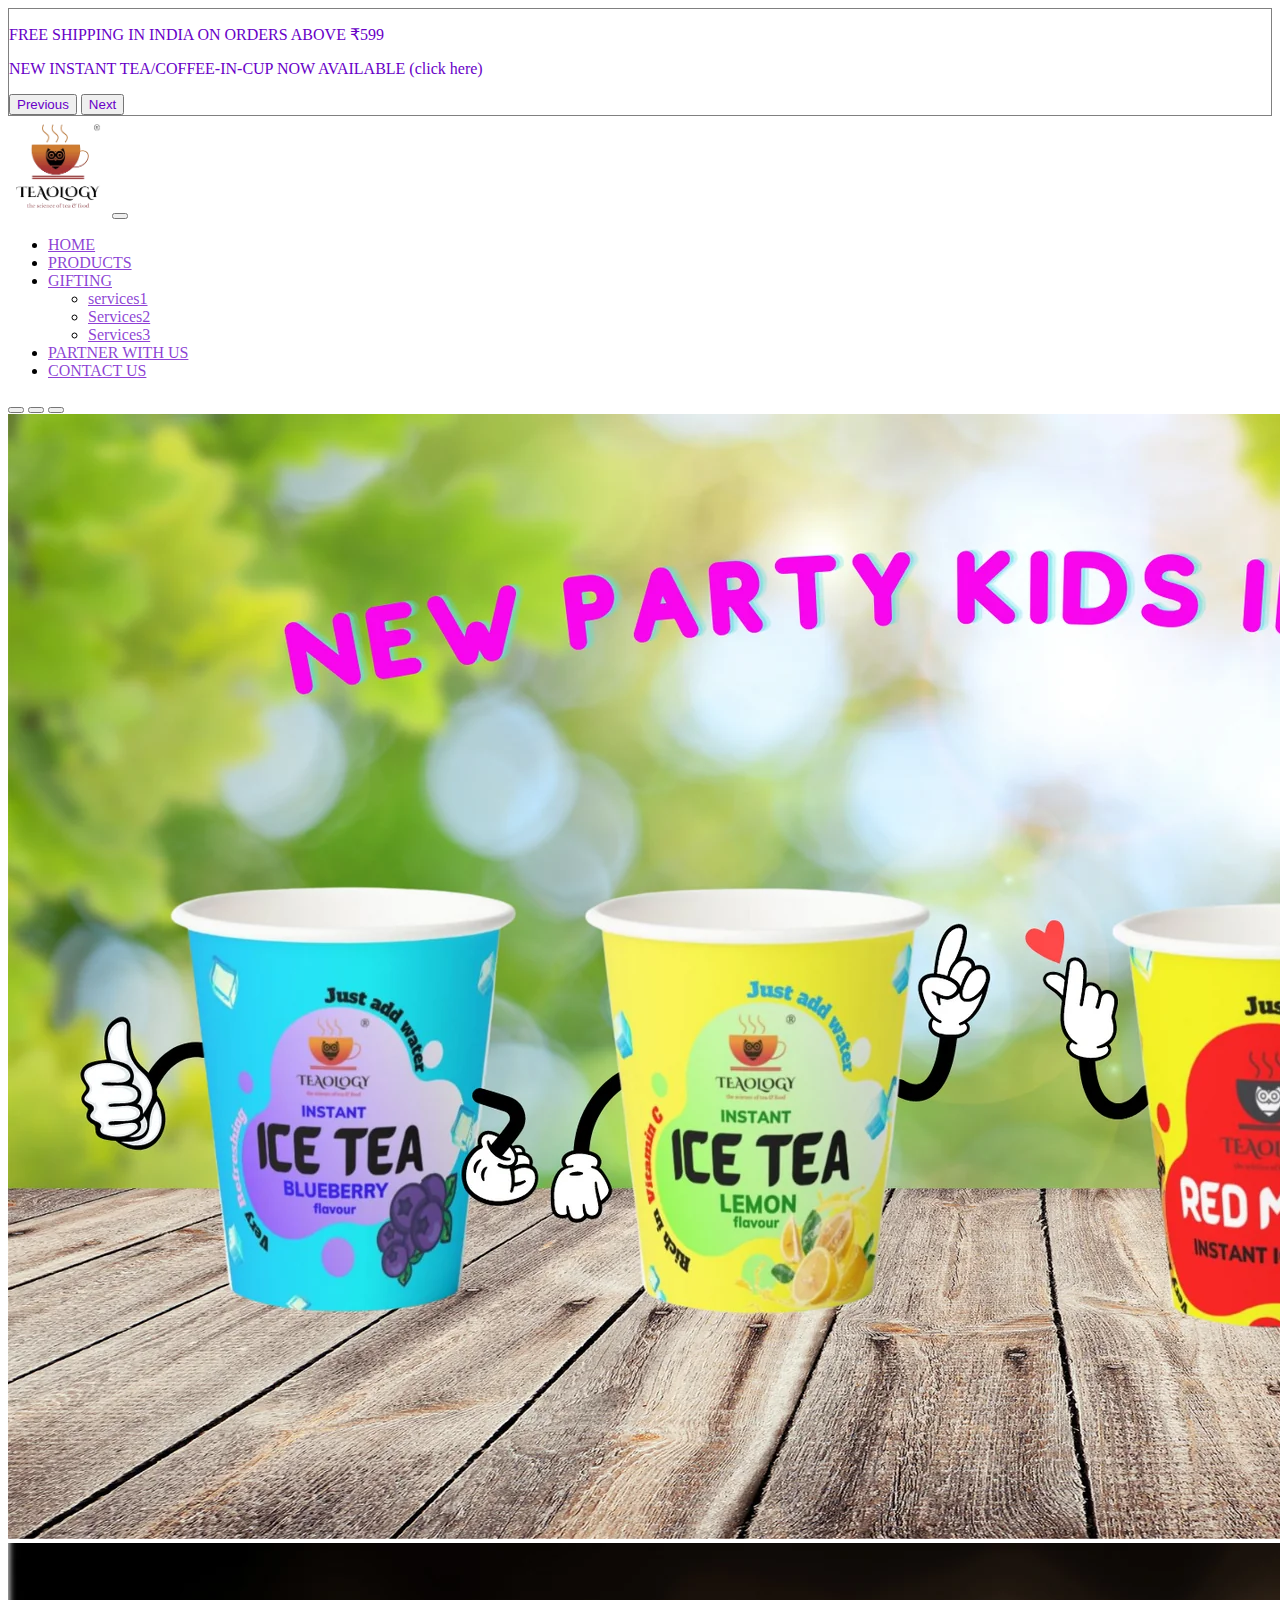
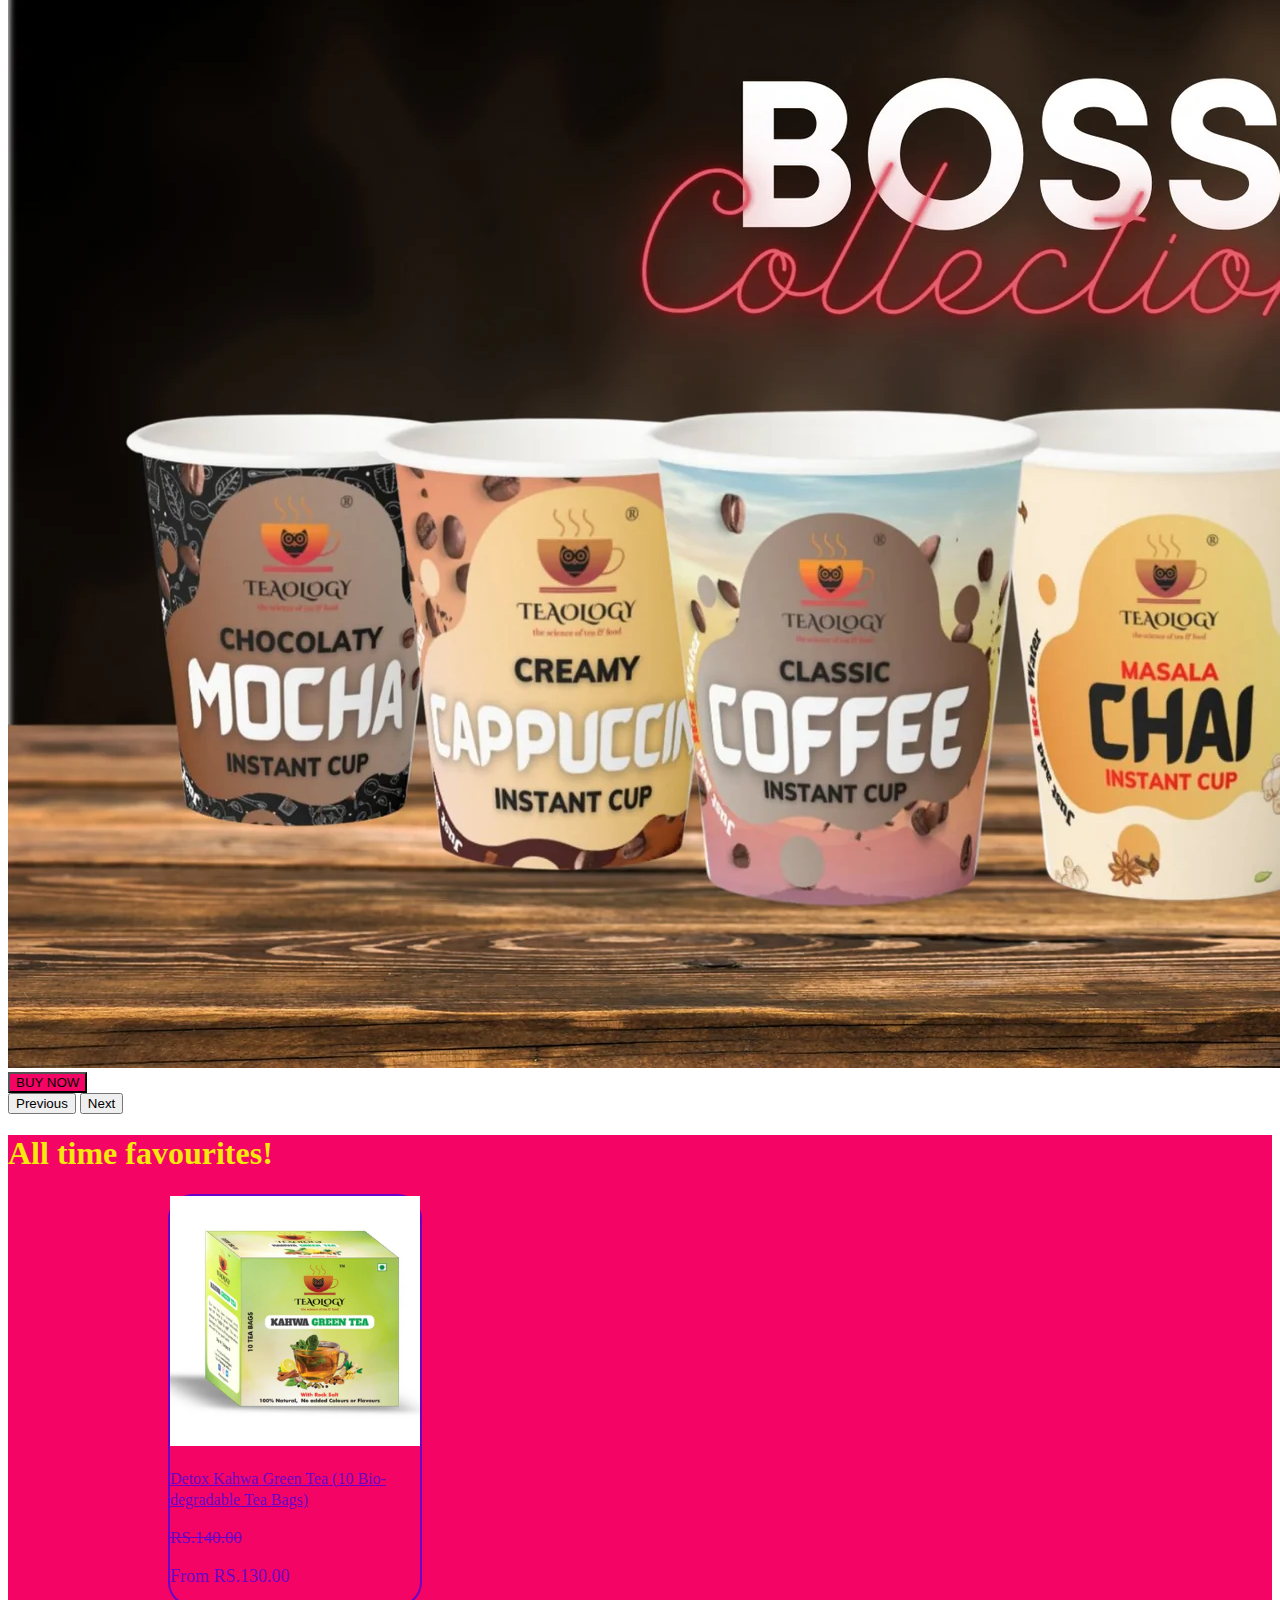
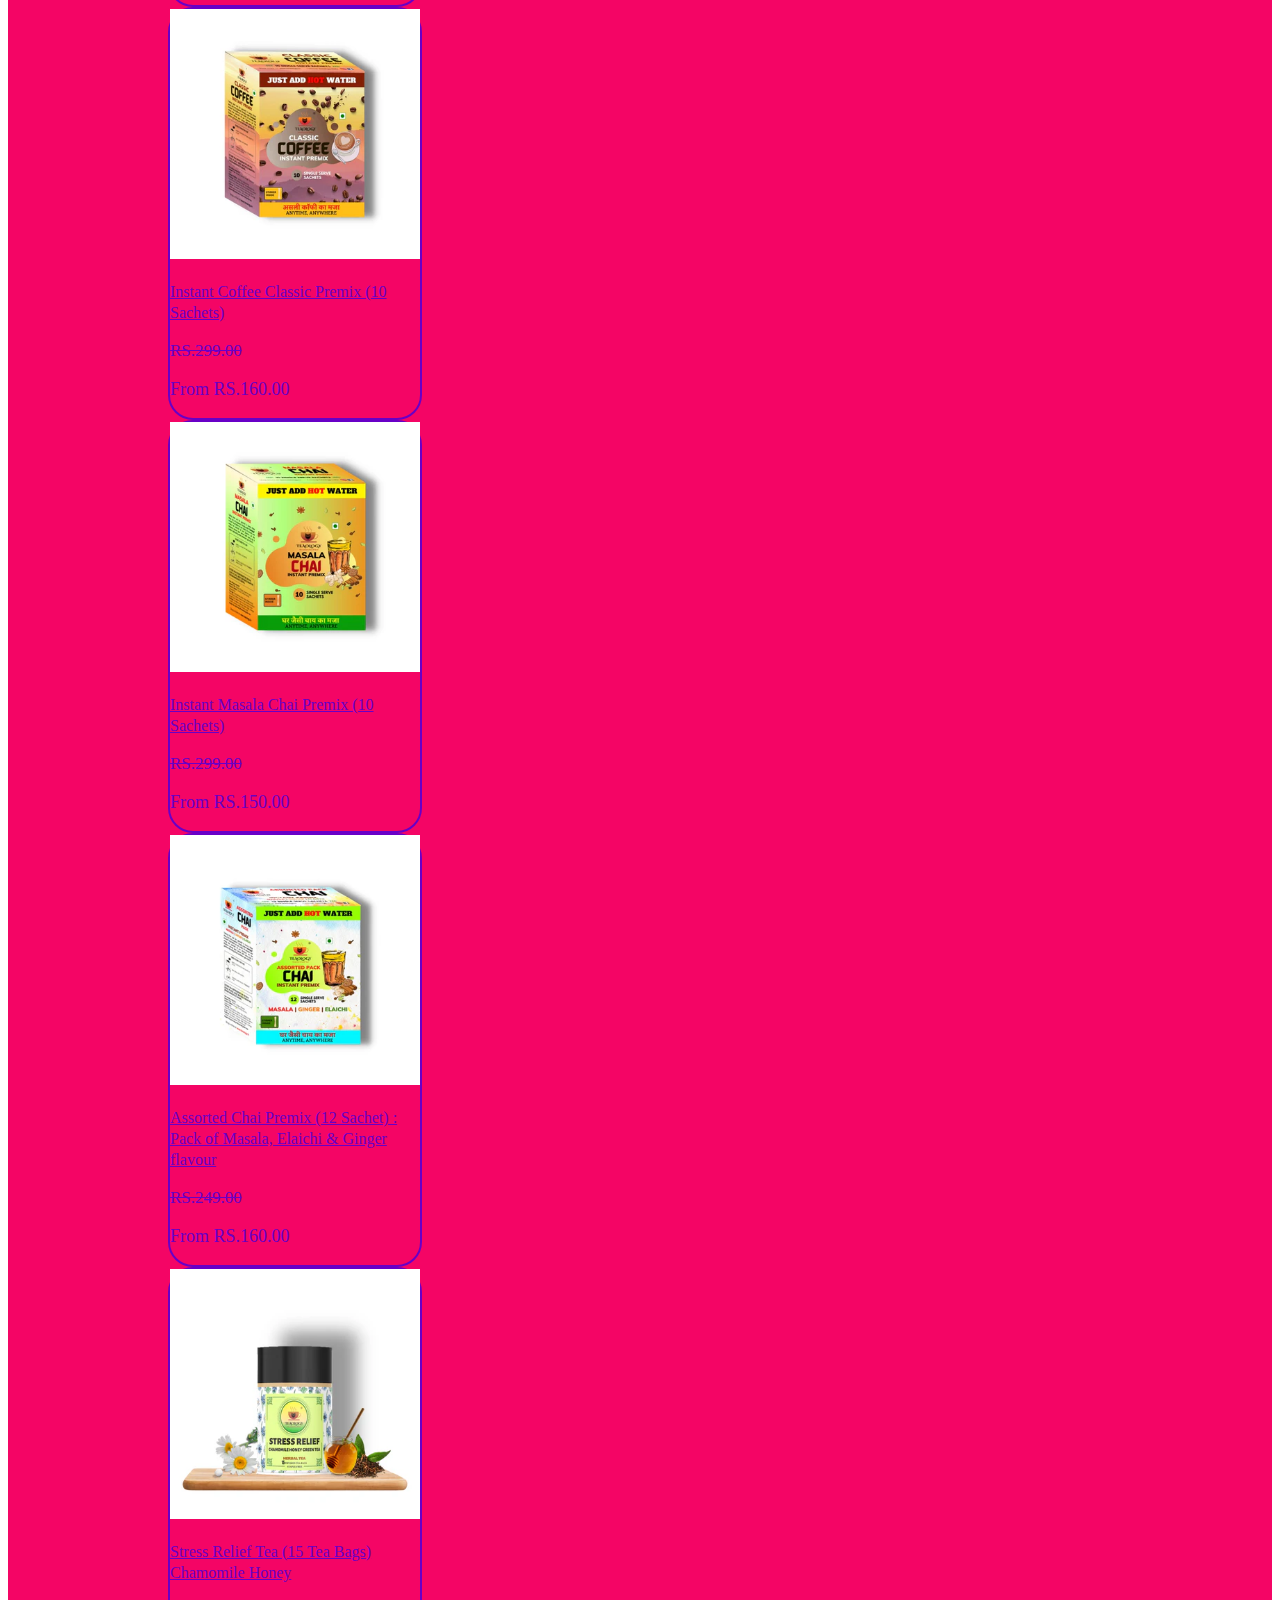
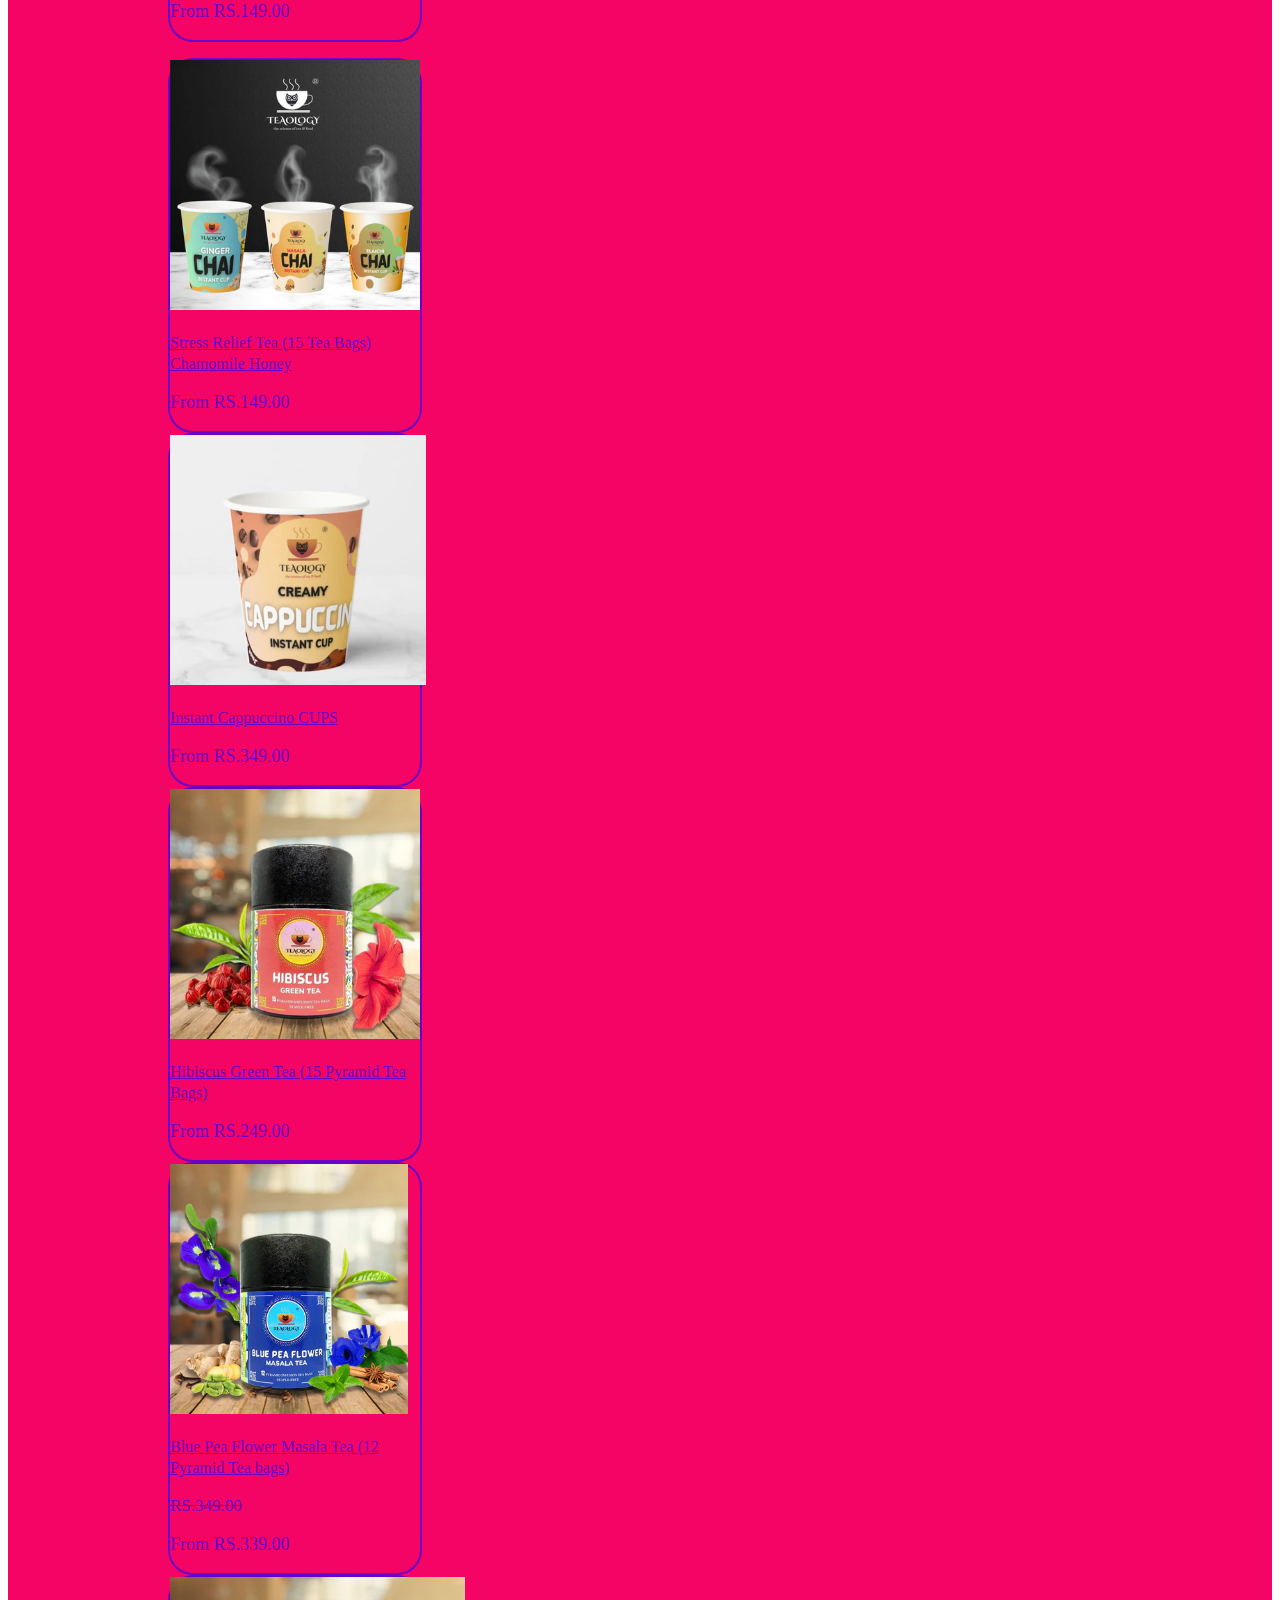
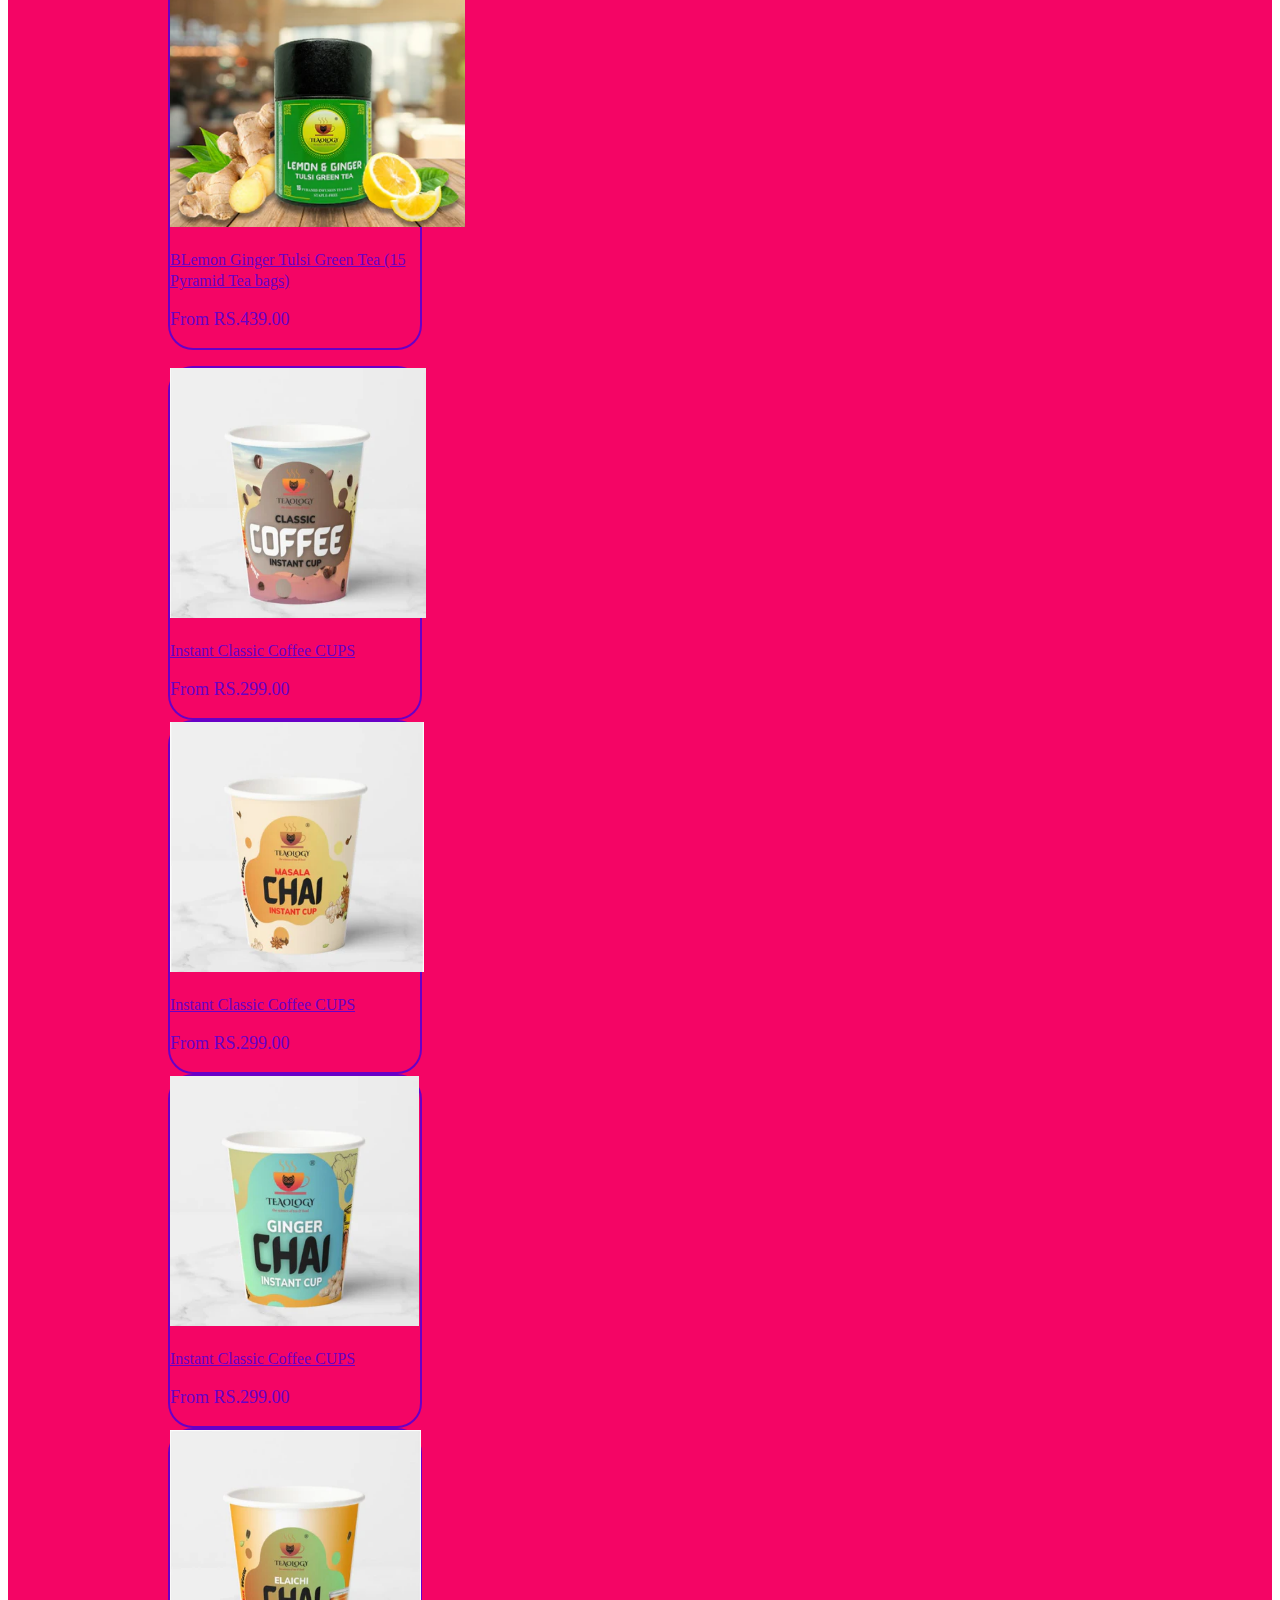
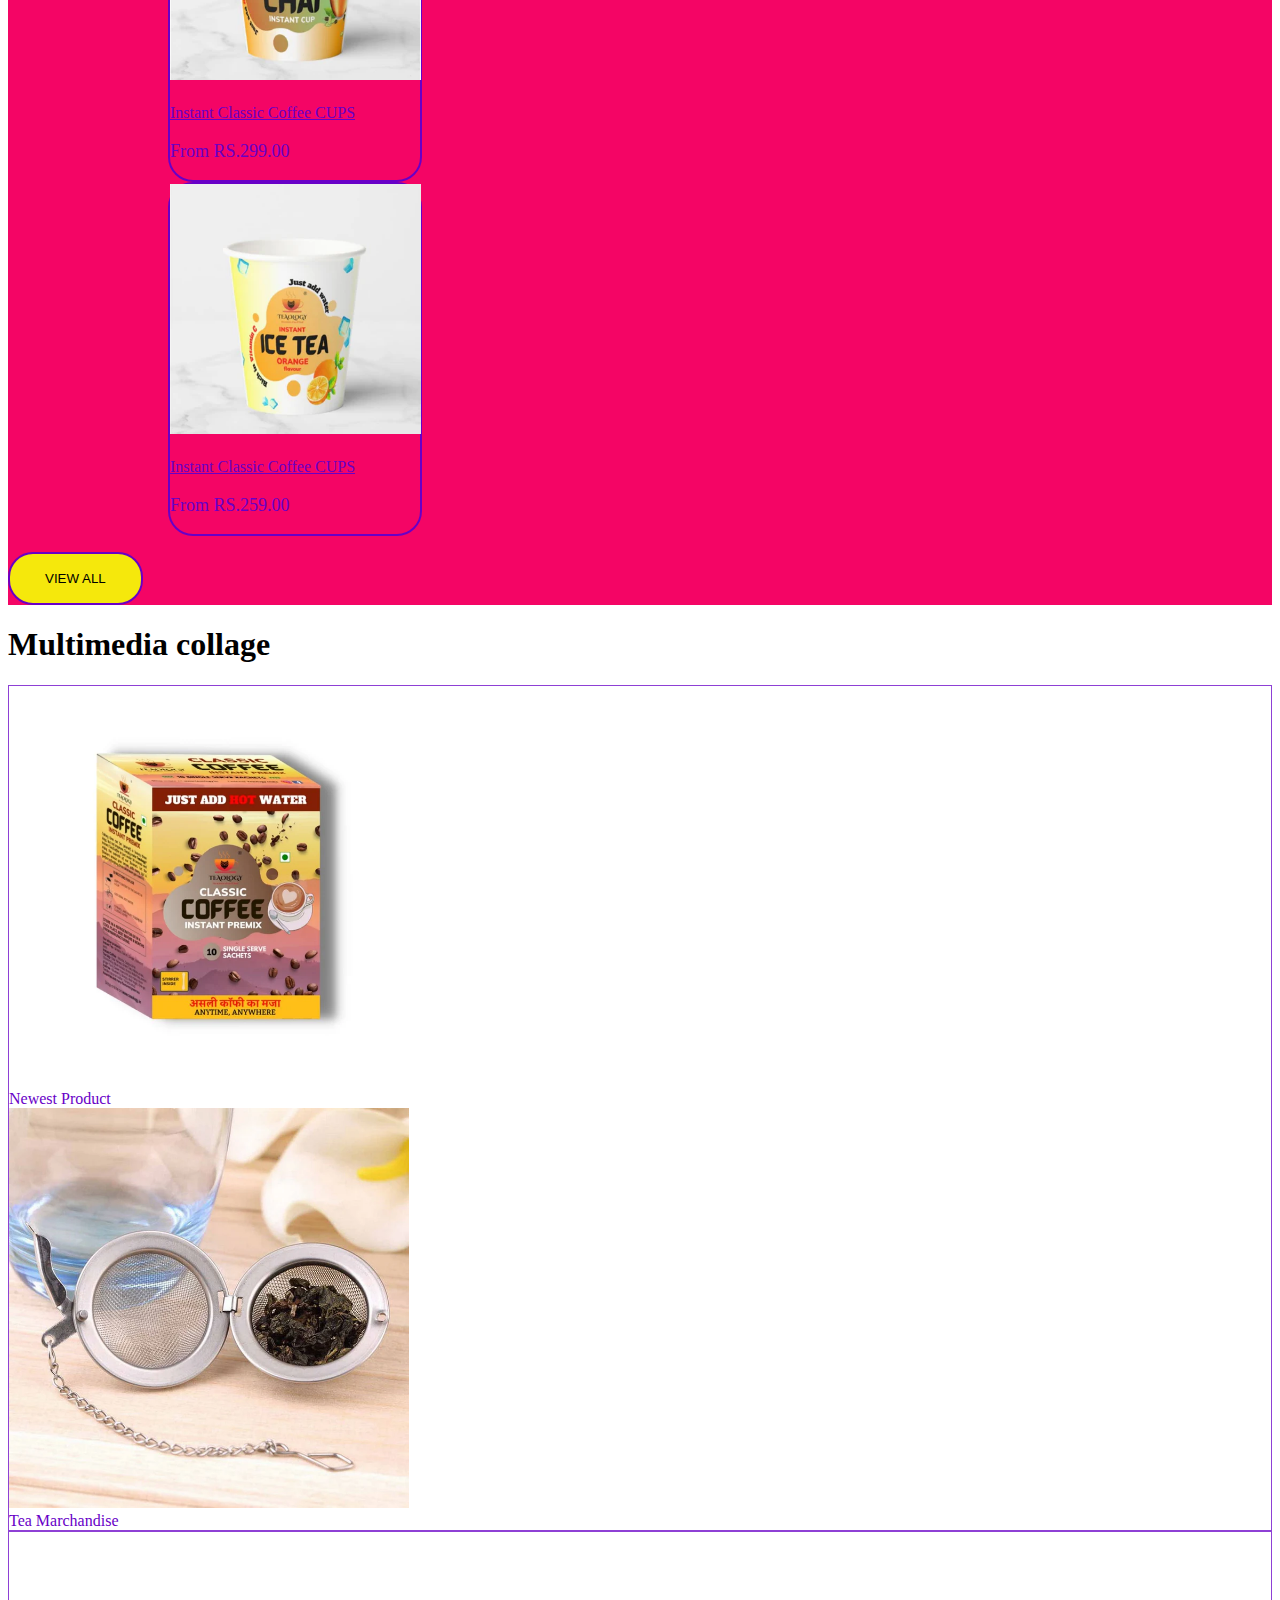
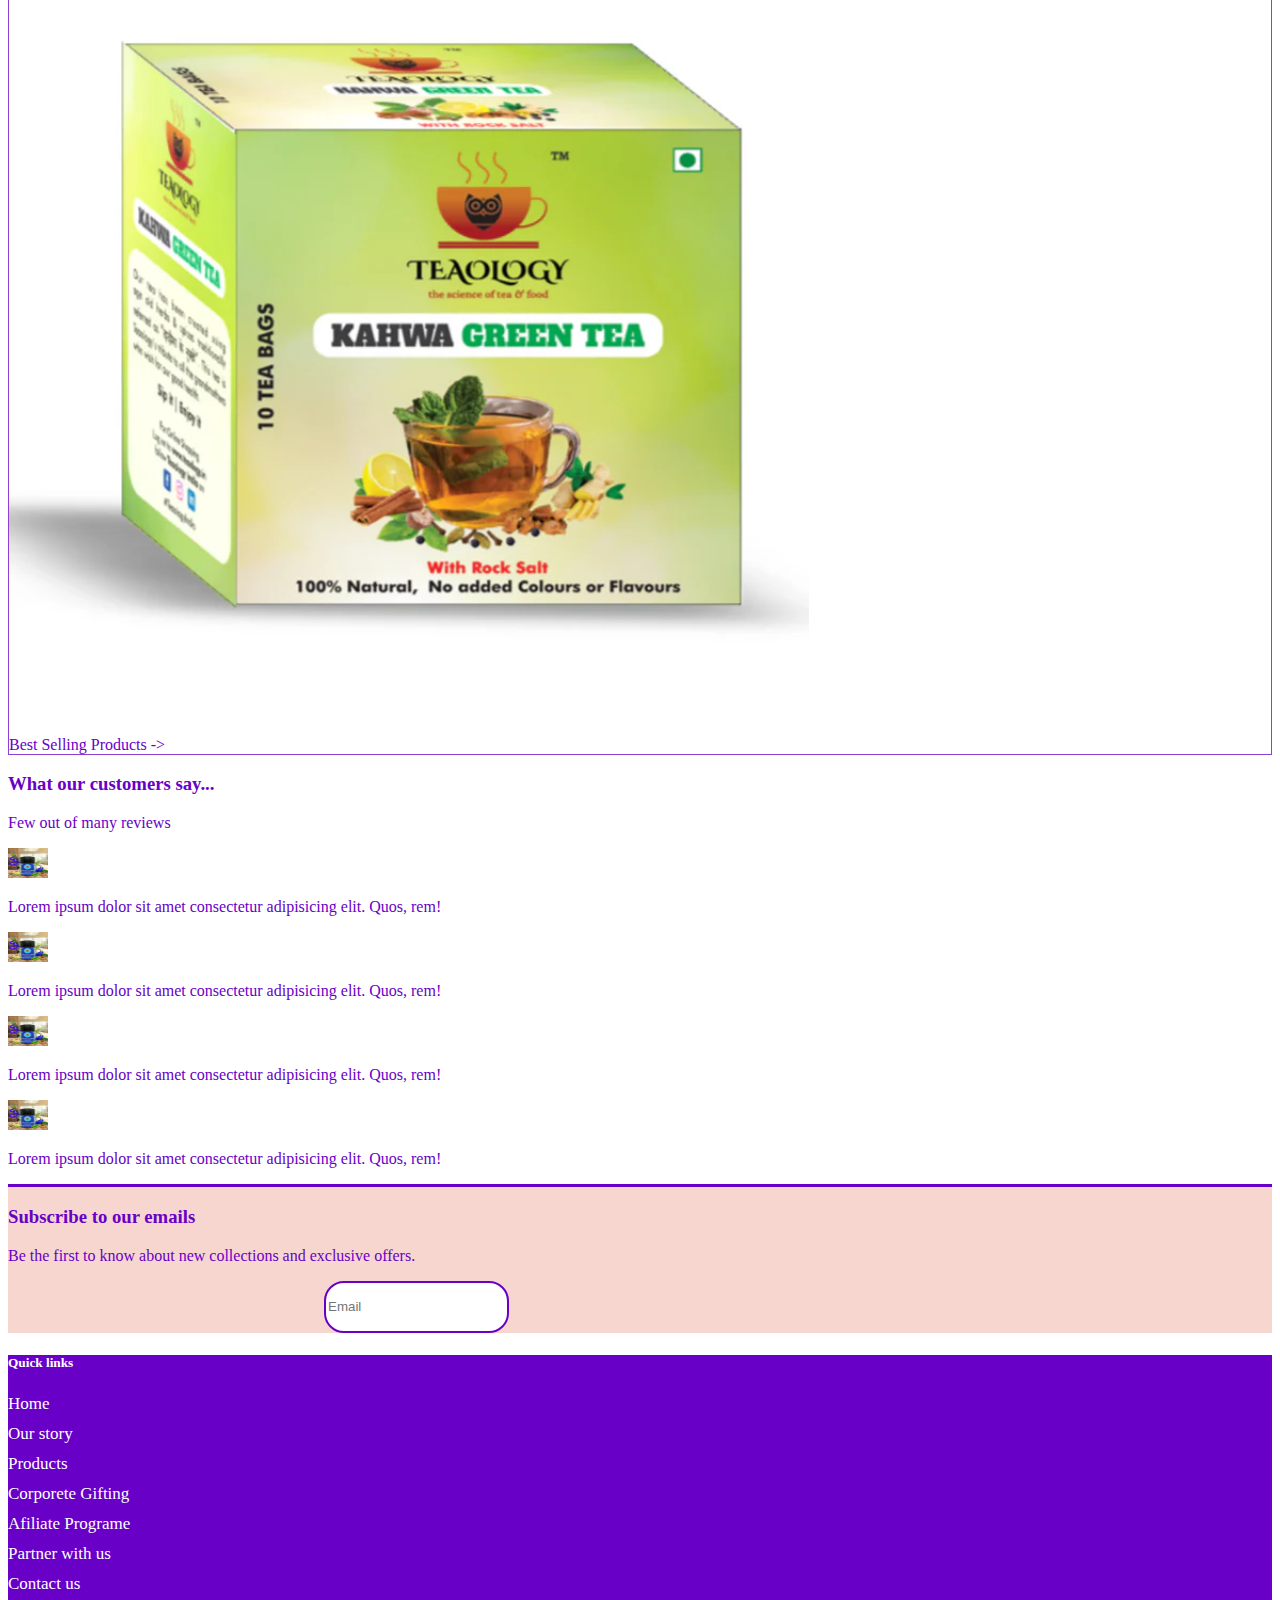
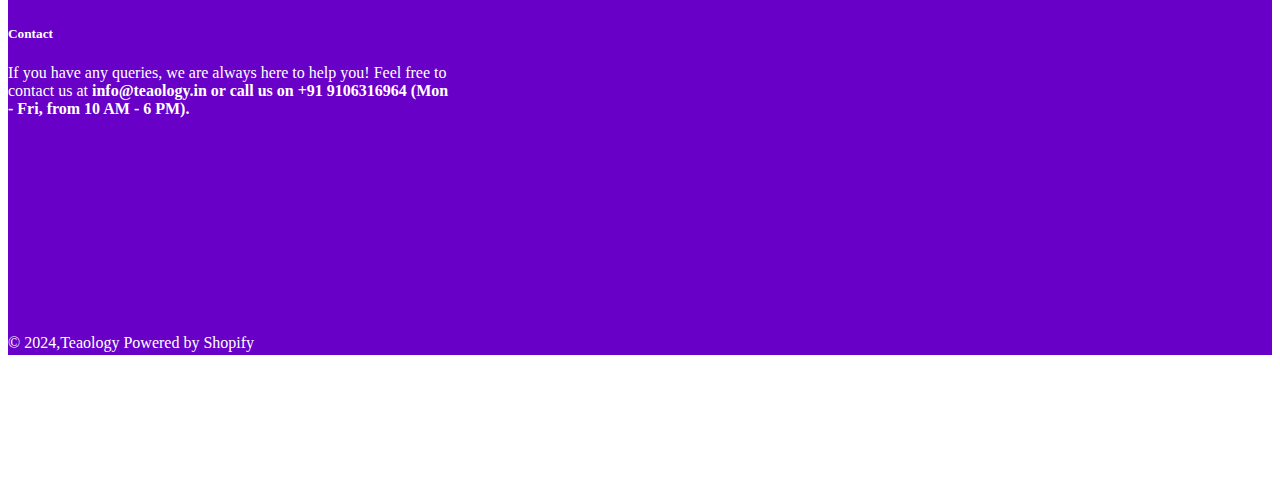
<file: index.html>
<!DOCTYPE html>
<html lang="en">
<head>
    <meta charset="UTF-8">
    <meta name="viewport" content="width=device-width, initial-scale=1.0">
    <title>Document</title>
    <link href="https://cdn.jsdelivr.net/npm/bootstrap@5.0.2/dist/css/bootstrap.min.css" rel="stylesheet" integrity="sha384-EVSTQN3/azprG1Anm3QDgpJLIm9Nao0Yz1ztcQTwFspd3yD65VohhpuuCOmLASjC" crossorigin="anonymous">
    <link rel="stylesheet" href="https://cdn.jsdelivr.net/npm/bootstrap-icons@1.11.1/font/bootstrap-icons.css" integrity="sha384-4LISF5TTJX/fLmGSxO53rV4miRxdg84mZsxmO8Rx5jGtp/LbrixFETvWa5a6sESd" crossorigin="anonymous">
    <link rel="stylesheet" href="style.css">
</head>
<body>
    <section  id="nav" >

      <div id="carouselExampleControls" class="carousel slide p-3 text-center" data-bs-ride="carousel">
        <div class="carousel-inner">
          <div class="carousel-item active">
            <p>FREE SHIPPING IN INDIA ON ORDERS ABOVE ₹599</p>
          </div>
          <div class="carousel-item">
            <p>NEW INSTANT TEA/COFFEE-IN-CUP NOW AVAILABLE (click here)</p>
          </div>
        </div>

        <button class="carousel-control-prev" type="button" data-bs-target="#carouselExampleControls" data-bs-slide="prev">
          <span class="carousel-control-prev-icon" aria-hidden="true"></span>
          <span class="visually-hidden">Previous</span>
        </button>
        <button class="carousel-control-next" type="button" data-bs-target="#carouselExampleControls" data-bs-slide="next">
          <span class="carousel-control-next-icon" aria-hidden="true"></span>
          <span class="visually-hidden">Next</span>
        </button>
      </div>

        <nav class="navbar navbar-expand-lg ">
            
            <div class="container-fluid p-1 mx-5" >
              <img src="images/images-removebg-preview.png" height="100px" width="100px"  alt="" class="mx-5">
              <button class="navbar-toggler" type="button" data-bs-toggle="collapse" data-bs-target="#navbarSupportedContent" aria-controls="navbarSupportedContent" aria-expanded="false" aria-label="Toggle navigation">
                <span class="navbar-toggler-icon"></span>
              </button>
              <div class="collapse navbar-collapse" id="navbarSupportedContent">
                <ul class="navbar-nav me-auto">
                  <li class="nav-item">
                    <a class="nav-link active px-3" aria-current="page" href="index.html">HOME</a>
                  </li>
                  <li class="nav-item">
                    <a class="nav-link px-3" href="#">PRODUCTS</a>
                  </li>
                  <li class="nav-item dropdown">
                    <a class="nav-link dropdown-toggle px-3" href="#" id="navbarDropdown" role="button" data-bs-toggle="dropdown" aria-expanded="false">
                      GIFTING
                    </a>
                    <ul class="dropdown-menu" aria-labelledby="navbarDropdown">
                      <li><a class="dropdown-item " href="Service.html">services1</a></li>
                      <li><a class="dropdown-item " href="#">Services2</a></li>
                      <li><a class="dropdown-item " href="#">Services3</a></li>
                    </ul>
                  </li>
                  <li class="nav-item">
                    <a class="nav-link px-3" href="#">PARTNER WITH US</a>
                  </li>
                  <li class="nav-item">
                    <a class="nav-link px-3" href="contact.html">CONTACT US</a>
                  </li>
                </ul>
                <form class="d-flex mx-5">
                  <div><a href="#"><i class="bi bi-search px-3 h5"></i></a></div>
                  <div><a href="#"><i class="bi bi-person px-3 h5"></i></a></div>
                  <div><a href="#"><i class="bi bi-bag px-3 h5"></i></a></div>
                </form>
              </div>
            </div>
          </nav>
        </section>


    <section id="banner">
        <div id="carouselExampleIndicators" class="carousel slide" data-bs-ride="carousel">
            <div class="carousel-indicators">
              <button type="button" data-bs-target="#carouselExampleIndicators" data-bs-slide-to="0" class="active" aria-current="true" aria-label="Slide 1"></button>
              <button type="button" data-bs-target="#carouselExampleIndicators" data-bs-slide-to="1" aria-label="Slide 2"></button>
              <button type="button" data-bs-target="#carouselExampleIndicators" data-bs-slide-to="2" aria-label="Slide 3"></button>
            </div>
            <div class="carousel-inner">
              <div class="carousel-item active">
                <img src="images/Bold_Sale_Brand_Website_Homepage_Banner_1.webp" class=" w-100" alt="...">
              </div>
              <div class="carousel-item">
                <img src="images/Bold_Sale_Brand_Website_Homepage_Banner_2.webp" class=" w-100" alt="...">
              </div>
            </div>
            <div class="d-flex justify-content-center mt-5">
            <button type="button" class=" text-center  text-white p-3" id="banner_button">BUY NOW</button>
            </div>
            <button class="carousel-control-prev" type="button" data-bs-target="#carouselExampleIndicators" data-bs-slide="prev">
              <span class="carousel-control-prev-icon" aria-hidden="true"></span>
              <span class="visually-hidden">Previous</span>
            </button>
            <button class="carousel-control-next" type="button" data-bs-target="#carouselExampleIndicators" data-bs-slide="next">
              <span class="carousel-control-next-icon" aria-hidden="true"></span>
              <span class="visually-hidden">Next</span>
            </button>
          </div>
          </section>

          <section  class="product mt-5 pb-5">
            <div class="product1 m-5-lg">
            <h1 class=" p-3 fs-1">All time favourites!</h1>
            <div class="card1 d-flex flex-column flex-md-row gap-3">
            <div class="card" >
              <img src="images/Kahwa3Dbox.webp" class="card-img-top" alt="..." height="250px" >
              <div class="card-body">
                <p class="card-title"><a href="#">Detox Kahwa Green Tea (10 Bio-degradable Tea Bags)</a></p>
                
                <form class="d-flex pt-3">
                  <div><i class="bi bi-star-fill px-1 "></i></div>
                  <div><i class="bi bi-star-fill px-1 "></i></i></div>
                  <div><i class="bi bi-star-fill px-1 "></i></i></div>
                  <div><i class="bi bi-star-fill px-1 "></i></i></div>
                  <div><i class="bi bi-star-fill px-1 "></i></i></div>
                </form>

                <p class="pt-3 price"> RS.140.00</p>
                <p class="">From RS.130.00</p>
              </div>
            </div>

            <div class="card" >
              <img src="images/2.webp" class="card-img-top" alt="..." height="250px" >
              <div class="card-body">
                <p class="card-title"><a href="#">Instant Coffee Classic Premix (10 Sachets)</a></p>
                
                <form class="d-flex pt-3">
                  <div><i class="bi bi-star-fill px-1 "></i></div>
                  <div><i class="bi bi-star-fill px-1 "></i></i></div>
                  <div><i class="bi bi-star-fill px-1 "></i></i></div>
                  <div><i class="bi bi-star-fill px-1 "></i></i></div>
                  <div><i class="bi bi-star-fill px-1 "></i></i></div>
                </form>

                <p class="pt-3 price"> RS.299.00</p>
                <p class="">From RS.160.00</p>
              </div>
            </div>

            <div class="card" >
              <img src="images/3.webp" class="card-img-top" alt="..." height="250px" >
              <div class="card-body">
                <p class="card-title"><a href="#">Instant Masala Chai Premix (10 Sachets)</a></p>
                
                <form class="d-flex pt-3">
                  <div><i class="bi bi-star-fill px-1 "></i></div>
                  <div><i class="bi bi-star-fill px-1 "></i></i></div>
                  <div><i class="bi bi-star-fill px-1 "></i></i></div>
                  <div><i class="bi bi-star-fill px-1 "></i></i></div>
                  <div><i class="bi bi-star-fill px-1 "></i></i></div>
                </form>

                <p class="pt-3 price"> RS.299.00</p>
                <p class="">From RS.150.00</p>
              </div>
            </div>

            <div class="card" >
              <img src="images/4.webp" class="card-img-top" alt="..." height="250px" >
              <div class="card-body">
                <p class="card-title"><a href="#">Assorted Chai Premix (12 Sachet) : Pack of Masala, Elaichi & Ginger flavour</a></p>
                
                <form class="d-flex pt-3">
                  <div><i class="bi bi-star-fill px-1 "></i></div>
                  <div><i class="bi bi-star-fill px-1 "></i></i></div>
                  <div><i class="bi bi-star-fill px-1 "></i></i></div>
                  <div><i class="bi bi-star-fill px-1 "></i></i></div>
                  <div><i class="bi bi-star-fill px-1 "></i></i></div>
                </form>

                <p class="pt-3 price"> RS.249.00</p>
                <p class="">From RS.160.00</p>
              </div>
            </div>

            <div class="card" >
              <img src="images/5.webp" class="card-img-top" alt="..." height="250px" >
              <div class="card-body">
                <p class="card-title"><a href="#">Stress Relief Tea (15 Tea Bags) Chamomile Honey</a></p>
                
                <form class="d-flex pt-3">
                  <div><i class="bi bi-star-fill px-1 "></i></div>
                  <div><i class="bi bi-star-fill px-1 "></i></i></div>
                  <div><i class="bi bi-star-fill px-1 "></i></i></div>
                  <div><i class="bi bi-star-fill px-1 "></i></i></div>
                  <div><i class="bi bi-star-fill px-1 "></i></i></div>
                </form>

                <!-- <p class="pt-3 price"> RS.140.00</p> -->
                <p class="">From RS.149.00</p>
              </div>
            </div>
      </div>


      <div class="card1 d-flex flex-column flex-md-row gap-3 ">
        <div class="card" >
          <img src="images/7.webp" class="card-img-top" alt="..." height="250px" >
          <div class="card-body">
            <p class="card-title"><a href="#">Stress Relief Tea (15 Tea Bags) Chamomile Honey</a></p>
            
            <form class="d-flex pt-3">
              <div><i class="bi bi-star-fill px-1 "></i></div>
              <div><i class="bi bi-star-fill px-1 "></i></i></div>
              <div><i class="bi bi-star-fill px-1 "></i></i></div>
              <div><i class="bi bi-star-fill px-1 "></i></i></div>
              <div><i class="bi bi-star-fill px-1 "></i></i></div>
            </form>

            <!-- <p class="pt-3 price"> RS.140.00</p> -->
            <p class="">From RS.149.00</p>
          </div>
        </div>
  
        <div class="card" >
          <img src="images/8.webp" class="card-img-top" alt="..." height="250px" >
          <div class="card-body">
            <p class="card-title"><a href="#">Instant Cappuccino CUPS</a></p>
            
            <form class="d-flex pt-3">
              <div><i class="bi bi-star-fill px-1 "></i></div>
              <div><i class="bi bi-star-fill px-1 "></i></i></div>
              <div><i class="bi bi-star-fill px-1 "></i></i></div>
              <div><i class="bi bi-star-fill px-1 "></i></i></div>
              <div><i class="bi bi-star-fill px-1 "></i></i></div>
            </form>

            <!-- <p class="pt-3 price"> RS.249.00</p> -->
            <p class="">From RS.349.00</p>
          </div>
        </div>
  
        <div class="card" >
          <img src="images/9.webp" class="card-img-top" alt="..." height="250px" >
          <div class="card-body">
            <p class="card-title"><a href="#">Hibiscus Green Tea (15 Pyramid Tea Bags)</a></p>
            
            <form class="d-flex pt-3">
              <div><i class="bi bi-star-fill px-1 "></i></div>
              <div><i class="bi bi-star-fill px-1 "></i></i></div>
              <div><i class="bi bi-star-fill px-1 "></i></i></div>
              <div><i class="bi bi-star-fill px-1 "></i></i></div>
              <div><i class="bi bi-star-fill px-1 "></i></i></div>
            </form>

            <!-- <p class="pt-3 price"> RS.249.00</p> -->
            <p class="">From RS.249.00</p>
          </div>
        </div>

        <div class="card" >
        <img src="images/10.webp" class="card-img-top" alt="..." height="250px" >
        <div class="card-body">
          <p class="card-title"><a href="#">Blue Pea Flower Masala Tea (12 Pyramid Tea bags)</a></p>
          
          <form class="d-flex pt-3">
            <div><i class="bi bi-star-fill px-1 "></i></div>
            <div><i class="bi bi-star-fill px-1 "></i></i></div>
            <div><i class="bi bi-star-fill px-1 "></i></i></div>
            <div><i class="bi bi-star-fill px-1 "></i></i></div>
            <div><i class="bi bi-star-fill px-1 "></i></i></div>
          </form>

          <p class="pt-3 price"> RS.349.00</p>
          <p class="">From RS.339.00</p>
        </div>
      </div>
  
        <div class="card" >
          <img src="images/11.webp" class="card-img-top" alt="..." height="250px" >
          <div class="card-body">
            <p class="card-title"><a href="#">BLemon Ginger Tulsi Green Tea (15 Pyramid Tea bags)</a></p>
            
            <form class="d-flex pt-3">
              <div><i class="bi bi-star-fill px-1 "></i></div>
              <div><i class="bi bi-star-fill px-1 "></i></i></div>
              <div><i class="bi bi-star-fill px-1 "></i></i></div>
              <div><i class="bi bi-star-fill px-1 "></i></i></div>
              <div><i class="bi bi-star-fill px-1 "></i></i></div>
            </form>
  
            <!-- <p class="pt-3 price"> RS.349.00</p> -->
            <p class="">From RS.439.00</p>
          </div>
        </div>
  </div>

  <div class="card1 d-flex flex-column flex-md-row gap-3  ">
    <div class="card" >
      <img src="images/12.webp" class="card-img-top" alt="..." height="250px" >
      <div class="card-body">
        <p class="card-title"><a href="#">Instant Classic Coffee CUPS</a></p>
        
        <form class="d-flex pt-3">
          <div><i class="bi bi-star-fill px-1 "></i></div>
          <div><i class="bi bi-star-fill px-1 "></i></i></div>
          <div><i class="bi bi-star-fill px-1 "></i></i></div>
          <div><i class="bi bi-star-fill px-1 "></i></i></div>
          <div><i class="bi bi-star-fill px-1 "></i></i></div>
        </form>

        <!-- <p class="pt-3 price"> RS.249.00</p> -->
        <p class="">From RS.299.00</p>
      </div>
    </div>

    <div class="card" >
      <img src="images/13.webp" class="card-img-top" alt="..." height="250px" >
      <div class="card-body">
        <p class="card-title"><a href="#">Instant Classic Coffee CUPS</a></p>
        
        <form class="d-flex pt-3">
          <div><i class="bi bi-star-fill px-1 "></i></div>
          <div><i class="bi bi-star-fill px-1 "></i></i></div>
          <div><i class="bi bi-star-fill px-1 "></i></i></div>
          <div><i class="bi bi-star-fill px-1 "></i></i></div>
          <div><i class="bi bi-star-fill px-1 "></i></i></div>
        </form>

        <!-- <p class="pt-3 price"> RS.249.00</p> -->
        <p class="">From RS.299.00</p>
      </div>
    </div>

    <div class="card" >
      <img src="images/14.webp" class="card-img-top" alt="..." height="250px" >
      <div class="card-body">
        <p class="card-title"><a href="#">Instant Classic Coffee CUPS</a></p>
        
        <form class="d-flex pt-3">
          <div><i class="bi bi-star-fill px-1 "></i></div>
          <div><i class="bi bi-star-fill px-1 "></i></i></div>
          <div><i class="bi bi-star-fill px-1 "></i></i></div>
          <div><i class="bi bi-star-fill px-1 "></i></i></div>
          <div><i class="bi bi-star-fill px-1 "></i></i></div>
        </form>

        <!-- <p class="pt-3 price"> RS.249.00</p> -->
        <p class="">From RS.299.00</p>
      </div>
    </div>

    <div class="card" >
      <img src="images/15.webp" class="card-img-top" alt="..." height="250px" >
      <div class="card-body">
        <p class="card-title"><a href="#">Instant Classic Coffee CUPS</a></p>
        
        <form class="d-flex pt-3">
          <div><i class="bi bi-star-fill px-1 "></i></div>
          <div><i class="bi bi-star-fill px-1 "></i></i></div>
          <div><i class="bi bi-star-fill px-1 "></i></i></div>
          <div><i class="bi bi-star-fill px-1 "></i></i></div>
          <div><i class="bi bi-star-fill px-1 "></i></i></div>
        </form>

        <!-- <p class="pt-3 price"> RS.249.00</p> -->
        <p class="">From RS.299.00</p>
      </div>
    </div>

    <div class="card" >
      <img src="images/16.webp" class="card-img-top" alt="..." height="250px" >
      <div class="card-body">
        <p class="card-title"><a href="#">Instant Classic Coffee CUPS</a></p>
        
        <form class="d-flex pt-3">
          <div><i class="bi bi-star-fill px-1 "></i></div>
          <div><i class="bi bi-star-fill px-1 "></i></i></div>
          <div><i class="bi bi-star-fill px-1 "></i></i></div>
          <div><i class="bi bi-star-fill px-1 "></i></i></div>
          <div><i class="bi bi-star-fill px-1 "></i></i></div>
        </form>

        <!-- <p class="pt-3 price"> RS.249.00</p> -->
        <p class="">From RS.259.00</p>
      </div>
    </div>
    </div>
    <div class="product_button d-flex justify-content-center">
    <button type="button" class=" text-center text-white " >VIEW ALL</button>
    </div>
      </section>

      <section class="college mx-5">
        <div>
          <h1>Multimedia collage</h1>
        </div>

        <div class="card1 d-flex flex-column flex-md-row gap-3 m-5-lg container">
          <div class="card mb-5 rounded" >
            <img src="images/17.webp" class="card-img-top" alt="..." height="400px">
            <!-- <div class="card-body"> -->
              <a href="#" class="pb-4">Newest Product</a>
            <!-- </div> -->

            <img src="images/18.webp" class="card-img-top pt-3" alt="..." height="400px">
            <!-- <div class="card-body"> -->
              <a href="#" class="py-4 px-3">Tea Marchandise</a>
            <!-- </div> -->
          </div>

          <div class="card mb-5 rounded" >
            <img src="images/19.webp" class="card-img-top" alt="..." height="800px">
            <!-- <div class="card-body"> -->
              <a href="#" >Best Selling Products -></a>
            <!-- </div> -->

          </div>
          </div>
      </section>

      <section class="testimonial mx-5">
        <div class="testimonial_heading text-center">
          <h3>What our customers say...</h3>
          <form class="d-flex pt-3 justify-content-center">
            <div><i class="bi bi-star-fill px-1 "></i></div>
            <div><i class="bi bi-star-fill px-1 "></i></i></div>
            <div><i class="bi bi-star-fill px-1 "></i></i></div>
            <div><i class="bi bi-star-fill px-1 "></i></i></div>
            <div><i class="bi bi-star-fill px-1 "></i></i></div>
          </form>
          <p>Few out of many reviews</p>
        </div>
        <div class="d-flex m-5 flex-column flex-md-row">
          <div class="d-flex flex-column flex-md-row">
            <div>
              <img src="images/10.webp" height="30px" width="40px" class="testimonial_img" alt="">
            </div>
            <div>
              <form class="d-flex pt-3 ">
                <div><i class="bi bi-star-fill px-1 "></i></div>
                <div><i class="bi bi-star-fill px-1 "></i></i></div>
                <div><i class="bi bi-star-fill px-1 "></i></i></div>
                <div><i class="bi bi-star-fill px-1 "></i></i></div>
                <div><i class="bi bi-star-fill px-1 "></i></i></div>
              </form>
              <p>
                Lorem ipsum dolor sit amet consectetur adipisicing elit. Quos, rem!
              </p>
            </div>
          </div>

          <div class="d-flex">
            <div>
              <img src="images/10.webp" height="30px" width="40px" alt="">
            </div>
            <div>
              <form class="d-flex pt-3">
                <div><i class="bi bi-star-fill px-1 "></i></div>
                <div><i class="bi bi-star-fill px-1 "></i></i></div>
                <div><i class="bi bi-star-fill px-1 "></i></i></div>
                <div><i class="bi bi-star-fill px-1 "></i></i></div>
                <div><i class="bi bi-star-fill px-1 "></i></i></div>
              </form>
              <p>
                Lorem ipsum dolor sit amet consectetur adipisicing elit. Quos, rem!
              </p>
            </div>
          </div>

          <div class="d-flex">
            <div>
              <img src="images/10.webp" height="30px" width="40px" alt="">
            </div>
            <div>
              <form class="d-flex pt-3">
                <div><i class="bi bi-star-fill px-1 "></i></div>
                <div><i class="bi bi-star-fill px-1 "></i></i></div>
                <div><i class="bi bi-star-fill px-1 "></i></i></div>
                <div><i class="bi bi-star-fill px-1 "></i></i></div>
                <div><i class="bi bi-star-fill px-1 "></i></i></div>
              </form>
              <p>
                Lorem ipsum dolor sit amet consectetur adipisicing elit. Quos, rem!
              </p>
            </div>
          </div>

          <div class="d-flex ">
            <div>
              <img src="images/10.webp" height="30px" width="40px" alt="">
            </div>
            <div>
              <form class="d-flex pt-3">
                <div><i class="bi bi-star-fill px-1 "></i></div>
                <div><i class="bi bi-star-fill px-1 "></i></i></div>
                <div><i class="bi bi-star-fill px-1 "></i></i></div>
                <div><i class="bi bi-star-fill px-1 "></i></i></div>
                <div><i class="bi bi-star-fill px-1 "></i></i></div>
              </form>
              <p>
                Lorem ipsum dolor sit amet consectetur adipisicing elit. Quos, rem!
              </p>
            </div>
          </div>
        </div>

      </section>

      <section class="subscribe p-5 text-center">
        <div>
          <h3>Subscribe to our emails</h3>
          <p>Be the first to know about new collections and exclusive offers.</p>

          <div class="  email">
            <input type="email" class="form-control " placeholder="Email" required aria-label="email">
          </div>
        </div>
      </section>

  <footer class="p-5  ">
    <div class="footer d-flex flex-column flex-md-row justify-content-evenly pb-5">
      <div class="links">
        <h5 class="pb-3">Quick links</h5>
        <ul >
          <li ><a href="#">Home</a></li>
          <li><a href="#">Our story</a></li>
          <li><a href="#">Products</a></li>
          <li><a href="#">Corporete Gifting</a></li>
          <li><a href="#">Afiliate Programe</a></li>
          <li><a href="#">Partner with us</a></li>
          <li><a href="#">Contact us</a></li>
        </ul>
      </div>
      <div class="contact">
        <h5>Contact</h5>
          <p>If you have any queries, we are always here to help you! Feel free to <br>contact us at <b>info@teaology.in or call us on +91 9106316964 (Mon <br>- Fri, from 10 AM - 6 PM).</b></p>

          <form class="d-flex mx-5">
            <div><a href="#"><i class="bi bi-facebook px-2 h6"></i></a></div>
            <div><a href="#"><i class="bi bi-instagram px-2 h6"></i></a></div>
            <div><a href="#"><i class="bi bi-youtube px-2 h6"></i></a></div>
          </form>

      </div>
    </div>
    <form class="d-flex mx-5-lg">
      <div><p>© 2024,Teaology Powered by Shopify</p></div>
      <div><p><a href="#" class="px-1">.Refund Policy</a></p></div>
      <div><p><a href="#" class="px-1">.Privacy Policy</a></p></div>
      <div><p><a href="#" class="px-1">.Terms Of Service</a></p></div>
      <div><p><a href="#" class="px-1">.Shiping Policy</a></p></div>

      <div></div>
    </form>

  </footer>      




</body>
</html>
<script src="https://cdn.jsdelivr.net/npm/bootstrap@5.0.2/dist/js/bootstrap.bundle.min.js" integrity="sha384-MrcW6ZMFYlzcLA8Nl+NtUVF0sA7MsXsP1UyJoMp4YLEuNSfAP+JcXn/tWtIaxVXM" crossorigin="anonymous"></script>

<script src="https://ajax.googleapis.com/ajax/libs/jquery/3.7.1/jquery.min.js"></script>
</file>
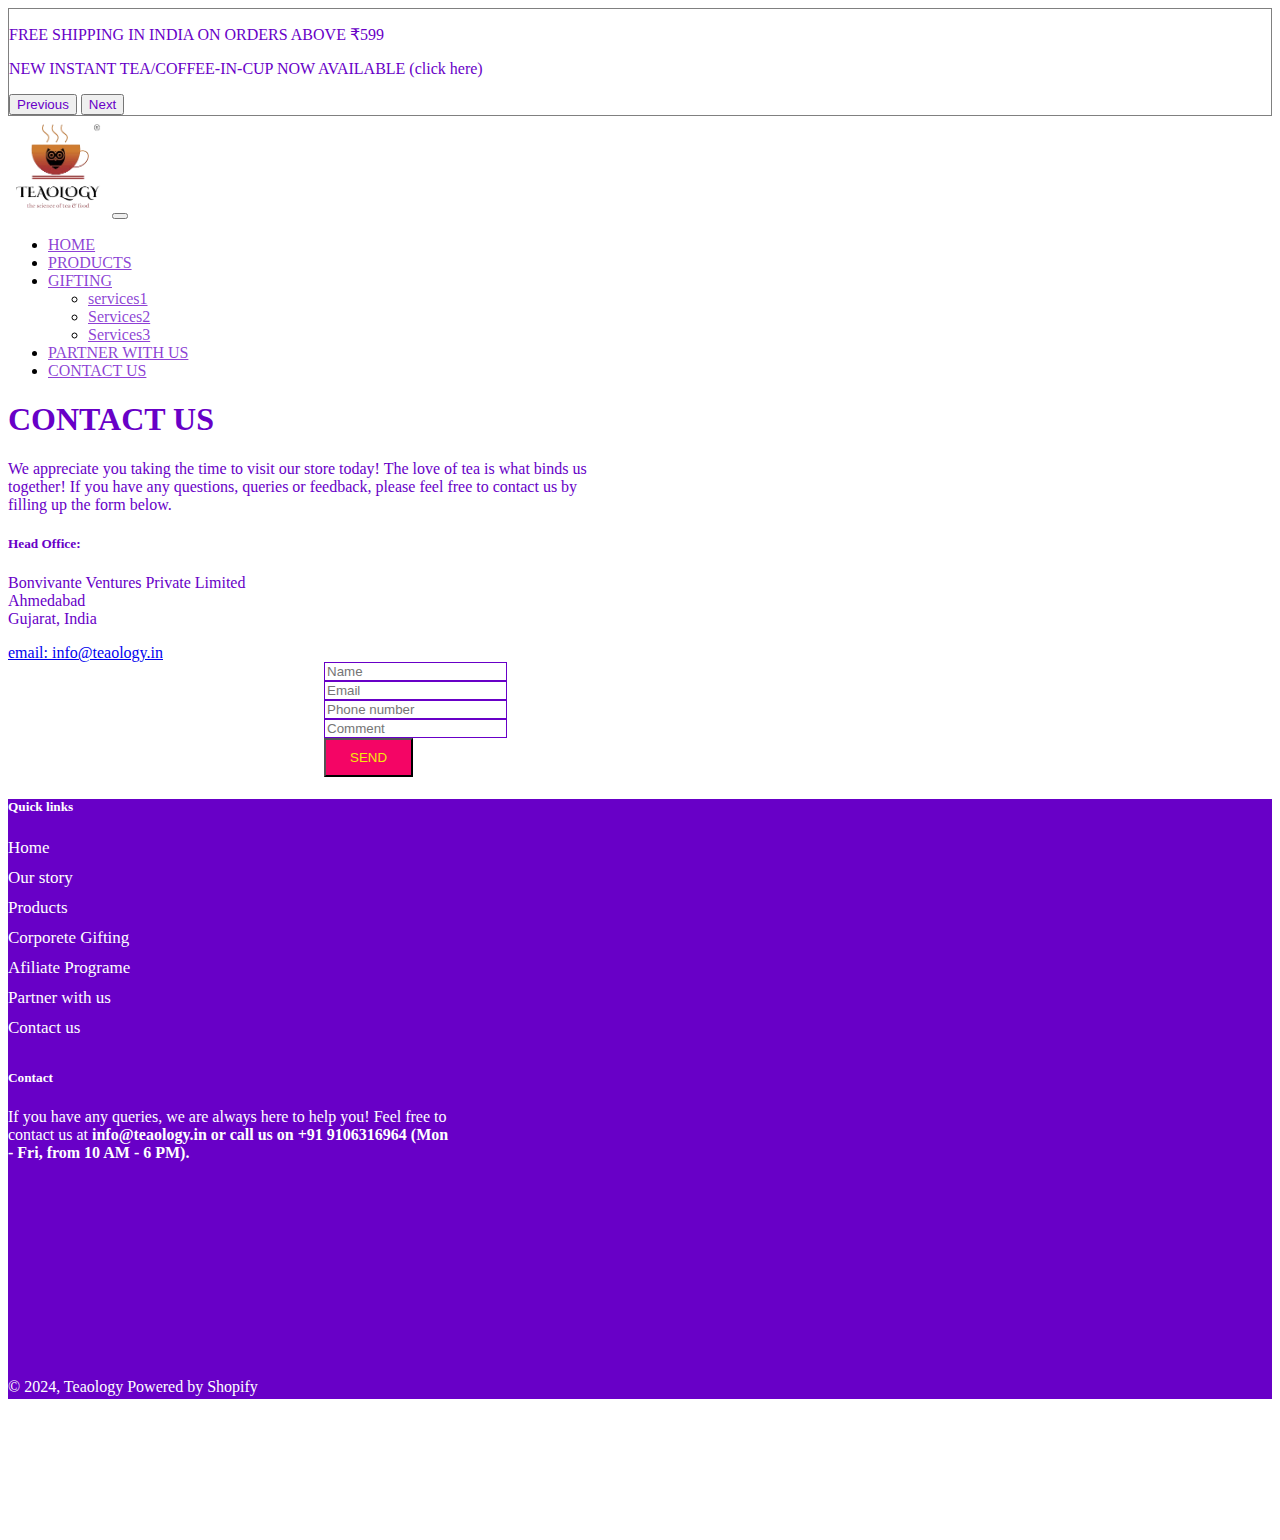
<file: contact.html>
<!DOCTYPE html>
<html lang="en">
<head>
    <meta charset="UTF-8">
    <meta name="viewport" content="width=device-width, initial-scale=1.0">
    <title>Document</title>
    <link href="https://cdn.jsdelivr.net/npm/bootstrap@5.0.2/dist/css/bootstrap.min.css" rel="stylesheet" integrity="sha384-EVSTQN3/azprG1Anm3QDgpJLIm9Nao0Yz1ztcQTwFspd3yD65VohhpuuCOmLASjC" crossorigin="anonymous">
    <link rel="stylesheet" href="https://cdn.jsdelivr.net/npm/bootstrap-icons@1.11.1/font/bootstrap-icons.css" integrity="sha384-4LISF5TTJX/fLmGSxO53rV4miRxdg84mZsxmO8Rx5jGtp/LbrixFETvWa5a6sESd" crossorigin="anonymous">
    <link rel="stylesheet" href="style.css">
</head>
<body>
    <section  id="nav" >
      <div id="carouselExampleControls" class="carousel slide p-3 text-center" data-bs-ride="carousel">
        <div class="carousel-inner">
          <div class="carousel-item active">
            <p>FREE SHIPPING IN INDIA ON ORDERS ABOVE ₹599</p>
          </div>
          <div class="carousel-item">
            <p>NEW INSTANT TEA/COFFEE-IN-CUP NOW AVAILABLE (click here)</p>
          </div>
        </div>

        <button class="carousel-control-prev" type="button" data-bs-target="#carouselExampleControls" data-bs-slide="prev">
          <span class="carousel-control-prev-icon" aria-hidden="true"></span>
          <span class="visually-hidden">Previous</span>
        </button>
        <button class="carousel-control-next" type="button" data-bs-target="#carouselExampleControls" data-bs-slide="next">
          <span class="carousel-control-next-icon" aria-hidden="true"></span>
          <span class="visually-hidden">Next</span>
        </button>
      </div>

        <nav class="navbar navbar-expand-lg  bg-light ">
            
            <div class="container-fluid p-1 mx-5" >
              <img src="images/images-removebg-preview.png" height="100px" width="100px"  alt="" class="mx-5">
              <button class="navbar-toggler" type="button" data-bs-toggle="collapse" data-bs-target="#navbarSupportedContent" aria-controls="navbarSupportedContent" aria-expanded="false" aria-label="Toggle navigation">
                <span class="navbar-toggler-icon"></span>
              </button>
              <div class="collapse navbar-collapse" id="navbarSupportedContent">
                <ul class="navbar-nav me-auto">
                  <li class="nav-item">
                    <a class="nav-link active px-3" aria-current="page" href="index.html">HOME</a>
                  </li>
                  <li class="nav-item">
                    <a class="nav-link px-3" href="#">PRODUCTS</a>
                  </li>
                  <li class="nav-item dropdown">
                    <a class="nav-link dropdown-toggle px-3" href="#" id="navbarDropdown" role="button" data-bs-toggle="dropdown" aria-expanded="false">
                      GIFTING
                    </a>
                    <ul class="dropdown-menu" aria-labelledby="navbarDropdown">
                      <li><a class="dropdown-item " href="Service.html">services1</a></li>
                      <li><a class="dropdown-item " href="#">Services2</a></li>
                      <li><a class="dropdown-item " href="#">Services3</a></li>
                    </ul>
                  </li>
                  <li class="nav-item">
                    <a class="nav-link px-3" href="#">PARTNER WITH US</a>
                  </li>
                  <li class="nav-item">
                    <a class="nav-link px-3" href="Contact.html">CONTACT US</a>
                  </li>
                </ul>
                <form class="d-flex mx-5">
                  <div><i class="bi bi-search px-3 h5"></i></div>
                  <div><i class="bi bi-person px-3 h5"></i></i></div>
                  <div><i class="bi bi-bag px-3 h5"></i></i></div>
                </form>
              </div>
            </div>
          </nav>
        </section>

        <section class="contact1 m-5">
          <div class="text-center mx-3">
            <h1>CONTACT US</h1>
            <p class="fw-lighter">We appreciate you taking the time to visit our store today! The love of tea is what binds us <br> together! If you have any questions, queries or feedback, please feel free to contact us by <br> filling up the form below. </p>
          </div>
          <div class="text-center">
            <h5>Head Office:</h5>
            <p class="fw-lighter">Bonvivante Ventures Private Limited <br>
              Ahmedabad <br>
              Gujarat, India </p>
              <a href=" info@teaology.in">email: info@teaology.in</a>
          </div>

        </section>
        <section class="form text-center contact_form pb-5">
          <div class="row pb-5">
            <div class="col">
              <input type="text" class="form-control rounded" placeholder="Name" aria-label="First name" >
            </div>
            <div class="col">
              <input type="email" class="form-control" placeholder="Email" required aria-label="email">
            </div>
          </div>

          <div class="mb-3 pb-5">
            <input type="number" class="form-control" placeholder="Phone number" aria-label="">
          </div>

          <div class="mb-3 pb-5">
            <input type="text" class="form-control" placeholder="Comment" aria-label="">
          </div>
          <button type="button" class=" text-center text-white "><a href="#">SEND</a></button>
        </section>

        <footer class="p-5 ">
          <div class="footer d-flex flex-column flex-md-row justify-content-evenly -pb-5">
            <div class="links">
              <h5 class="pb-3">Quick links</h5>
              <ul >
                <li ><a href="#">Home</a></li>
                <li><a href="#">Our story</a></li>
                <li><a href="#">Products</a></li>
                <li><a href="#">Corporete Gifting</a></li>
                <li><a href="#">Afiliate Programe</a></li>
                <li><a href="#">Partner with us</a></li>
                <li><a href="#">Contact us</a></li>
              </ul>
            </div>
            <div class="contact">
              <h5>Contact</h5>
                <p>If you have any queries, we are always here to help you! Feel free to <br>contact us at <b>info@teaology.in or call us on +91 9106316964 (Mon <br>- Fri, from 10 AM - 6 PM).</b></p>
      
                <form class="d-flex mx-5">
                  <div><i class="bi bi-facebook px-2 h6"></i></div>
                  <div><i class="bi bi-instagram px-2 h6"></i></div>
                  <div><i class="bi bi-youtube px-2 h6"></i></div>
                </form>
      
            </div>
          </div>
          <form class="d-flex mx-5">
            <div><p>© 2024, Teaology Powered by Shopify</p></div>
            <div><p><a href="#" class="px-1">.Refund Policy</a></p></div>
            <div><p><a href="#" class="px-1">.Privacy Policy</a></p></div>
            <div><p><a href="#" class="px-1">.Terms Of Service</a></p></div>
            <div><p><a href="#" class="px-1">.Shiping Policy</a></p></div>
      
            <div></div>
          </form>
      
        </footer>      
      
</body>
</html>

<script src="https://cdn.jsdelivr.net/npm/bootstrap@5.0.2/dist/js/bootstrap.bundle.min.js" integrity="sha384-MrcW6ZMFYlzcLA8Nl+NtUVF0sA7MsXsP1UyJoMp4YLEuNSfAP+JcXn/tWtIaxVXM" crossorigin="anonymous"></script>
</file>
<file: style.css>
#banner_button{
    background-color: #f40565;
    margin: 0 auto !important;
    
}
.product{
    background-color: #f40565;
    
}
.product h1{
    color: #f5e80c;
    font-size :32px; 
}
.college a{
    text-decoration: none;
    color:#6800c7bf ;
    display: block;
    font-size: 21px;
}
.college .card{
   border: #6800c7bf 1px solid;
   
}
#nav a, i{
    color:#6800c7bf;
}
#nav i{
    -webkit-text-stroke: 0.5px;
}
footer{
    background-color: #6800c7;
    color: white;
    height: 600px;
}
footer a{
    text-decoration: none;
    color: white;
    font-weight: 200;
    font-size: 17px;
}
footer li{
    padding-bottom: 10px;
    list-style: none;
}
footer ul{
    padding: 0 !important;
}
footer i{
    color: white;
    -webkit-text-stroke: 0.5px;
}
footer .contact p{
    padding-bottom: 200px;
}
.contact1{
    color: #6800c7;
}
.product .card{
    width: 250px !important;
}
.card a{
    color: #6800c7;
    font-weight: 500;
    font-size: 16px;
}
.card p{
    color: #6800c7;
    font-size: 18px;
    font-weight: 100;
}
.card .price{
    text-decoration: line-through;
    font-weight: 100;
    font-size: 17px;
}
.subscribe{
    color: #6800c7;
    background-color: #f7d6d0;
    border-top: #6800c7 3px solid;
}
.subscribe .form-control{
    line-height: 3.5;
    border: #6800c7 2px solid;
    border-radius: 1.25rem !important;
}
#nav .carousel {
    color: #6800c7;
    border: gray 1px solid;
}
#nav .carousel button span{
    color: #6800c7 !important;
}
#nav{
    background-color: white;
}
.product .card1{
    margin:1rem  10rem !important;
}
.product .card{
    border: #6800c7 2px solid;
    border-radius: 25px;
}
.product button{
    background-color: #f5e80c;
    border: #6800c7 2PX solid;
    border-radius: 25px;
    padding: 17px 35px;
}
.contact_form{
    width: 50%;
    margin: 0 auto;
}
.contact_form input{
    border: #6800c7 1px solid;
}
.contact_form button{
    background-color: #f40565;
    padding: 10px 24px;
}
.contact_form a{
    color: #f5e80c;
    text-decoration: none;
}
.subscribe .email{
    width: 50%;
    margin: 0 auto;
}
.testimonial form i{
    color: darkgreen;
    font-size: 16px;
}
.testimonial p{
    color: #6800c7;
    font-weight: 100;
}
.testimonial_heading i{
    color: darkgreen;
}
.testimonial_heading h3{
    color: #6800c7;
}

@media screen and (min-device-width: 300px) and (max-device-width: 768px) { 
    .product .card1{
        margin:2rem  4rem !important;
    }
    .contact_form{
        width: 80%;
        margin: 0 auto;
    }
    .navbar-toggler{
        background-color: black !important;
    }
    footer{
        height: 850px;
    }
    footer .contact p{
        padding-bottom: 40px;
    }
    .subscribe .email{
        width: 100%;
    }
}
</file>
